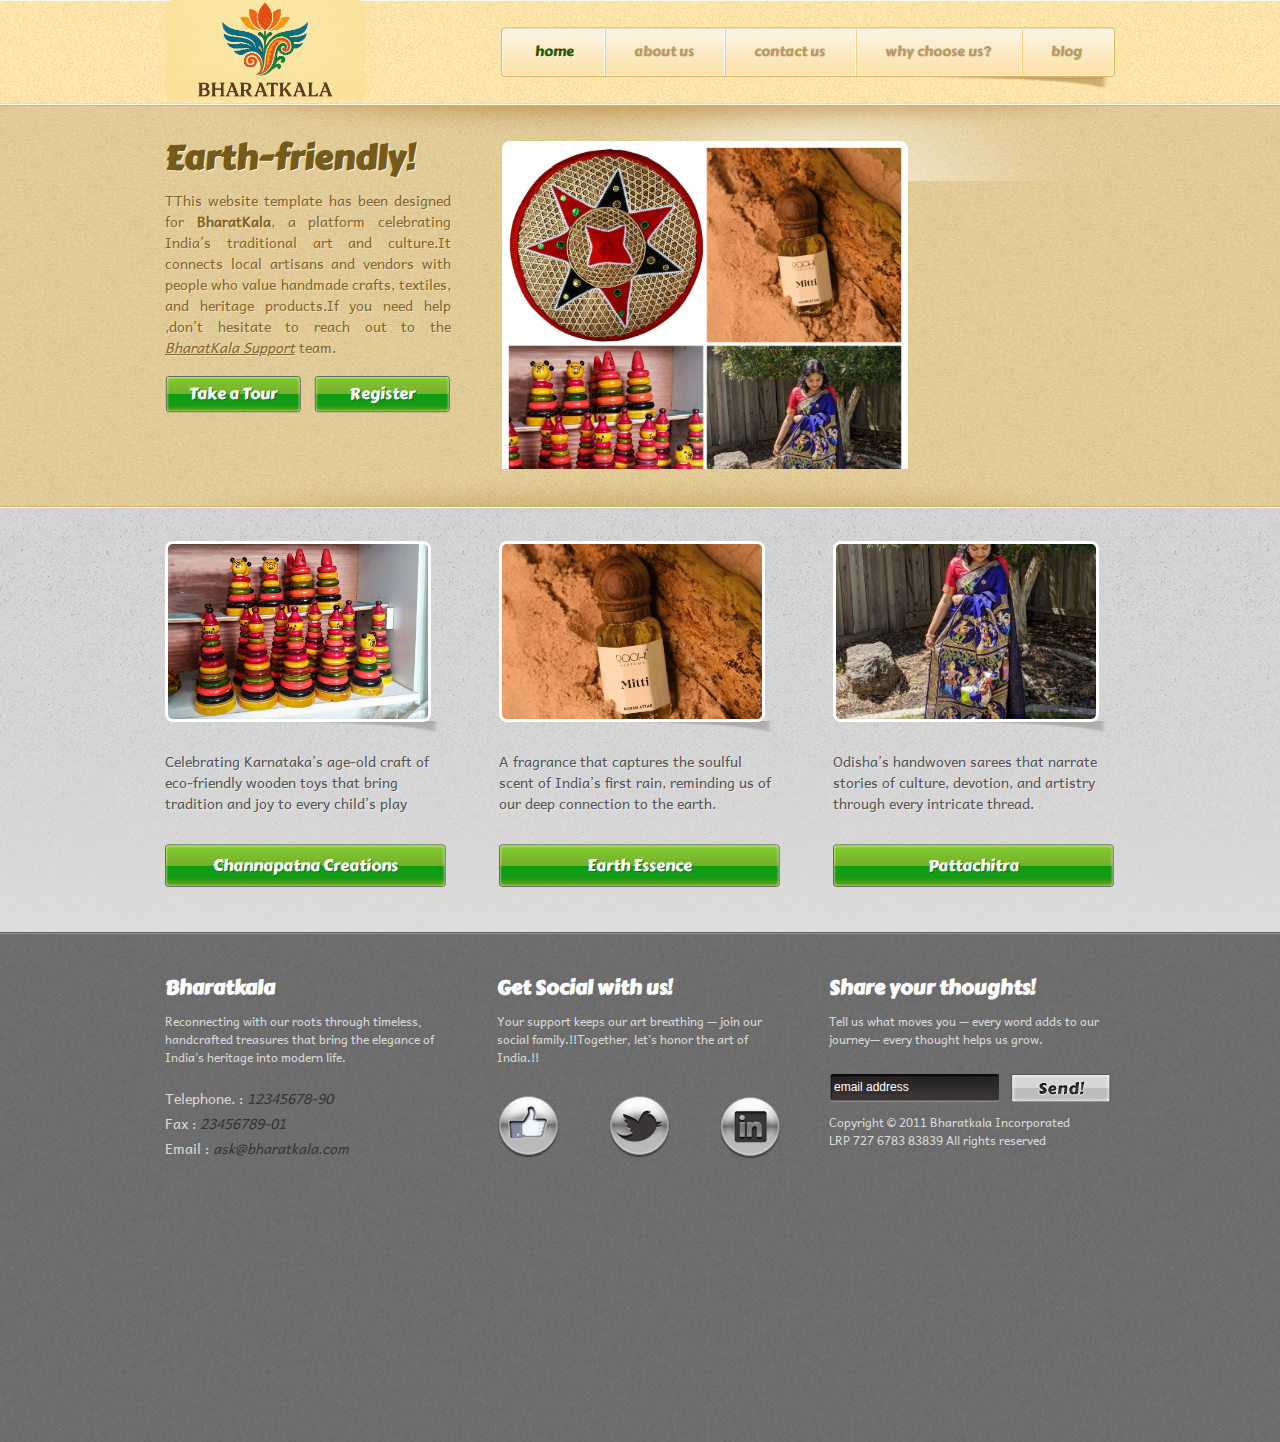
<file: bharatkala/BhartaKala/BharatKala/index.html>
<!DOCTYPE html>
<head>
	<meta charset="UTF-8" />
	<title>BharatKala</title>
	<link rel="stylesheet" type="text/css" href="css/style.css" />
	<!--[if IE 9]>
		<link rel="stylesheet" type="text/css" href="css/ie9.css" />
	<![endif]-->
	<!--[if IE 8]>
		<link rel="stylesheet" type="text/css" href="css/ie8.css" />
	<![endif]-->
	<!--[if IE 7]>
		<link rel="stylesheet" type="text/css" href="css/ie7.css" />
	<![endif]-->
</head>
<body>
	<div id="header">
		<div>
		 <div id="logo">
      <a href="index.html">
        <img src="images/logo.jpg" alt="BharatKala Logo" style="width:200px; height:100px; object-fit:cover; border-radius:8px;"/>
      </a>
    </div>

			<div id="navigation">
				<div>
					<ul>
						<li class="current"><a href="index.html">Home</a></li>
						<li><a href="about.html">About us</a></li>
						<li><a href="contact.html">Contact Us</a></li>
						<li><a href="whychoose.html">Why Choose Us?</a></li>
						<li><a href="blog.html">Blog</a></li>
					</ul>
				</div>
			</div>
		</div>
	</div>
	<div id="content">
		<div id="section">
			<div>
				<h1>Earth-friendly!</h1>
				<p>TThis website template has been designed for <b>BharatKala</b>, a platform celebrating India’s traditional art and culture.It connects local artisans and vendors with people who value handmade crafts, textiles, and heritage products.If you need help ,don’t hesitate to reach out to the <a href="contact.html">BharatKala Support</a> team.</p>
				<span>
					<a class="first" href="index.html">Take a Tour</a>
					<a href="register.html">Register</a>
				</span>
			</div>
			<div id="figure">
				<a href="index.html"><img src="images/phot.png" alt="Image" style="width:400px; height:400px; object-fit:cover; border-radius:8px;"/></a>
				<span></span>
			</div>
			<span class="background"></span>
		</div>
		<div id="featured">
			<ul>
				<li class="first">
					<a href="Channapatna.html"><img src="images/k.jpeg" alt="Image" style="width:260px; height:175px; object-fit:cover; border-radius:8px;" /></a>
					<span></span>
					<p>Celebrating Karnataka’s age-old craft of eco-friendly wooden toys that bring tradition and joy to every child’s play</p>
					<a class="link" href="Channapatna.html">Channapatna Creations</a>
				</li>
				<li>
					<a href="Earth.html"><img src="images/mu.webp" alt="Image" style="width:260px; height:175px; object-fit:cover; border-radius:8px;"  /></a>
					<span></span>
					<p>A fragrance that captures the soulful scent of India’s first rain, reminding us of our deep connection to the earth.</p>
					<a class="link" href="Earth.html">Earth Essence</a>
				</li>
				<li>
					<a href="Pattachitra.html"><img src="images/sa.webp" alt="Image" style="width:260px; height:175px; object-fit:cover; border-radius:8px;"  /></a>
					<span></span>
					<p>Odisha’s handwoven sarees that narrate stories of culture, devotion, and artistry through every intricate thread.</p>
					<a class="link" href="Pattachitra.html">Pattachitra</a>
				</li>
			</ul>
		</div>
	</div>
	<div id="footer">
		<div>
			<div class="first">
				<h3>Bharatkala</h3>
				<p>Reconnecting with our roots through timeless, handcrafted treasures that bring the elegance of India’s heritage into modern life.</p>
				<div>
					<p>Telephone. : <span>12345678-90</span></p>
					<p>Fax : <span>23456789-01</span></p>
					<p>Email : <span>ask@bharatkala.com</span></p>
				</div>
			</div>
			<div>
				<h3>Get Social with us!</h3>
				<p>Your support keeps our art breathing — join our social family.!!Together, let’s honor the art of India.!!</p>
				<div>
					<a href="#" class="facebook" target="_blank"></a>
					<a href="#" class="twitter" target="_blank"></a>
					<a href="#" class="linked-in"></a>
				</div>
			</div>
			<div>
				<h3>Share your thoughts!</h3>
				<p>Tell us what moves you — every word adds to our journey— every thought helps us grow.</p>
				<form action="#">
					<label for="subscribe"><input type="text" id="subscribe" maxlength="30" value="email address" /></label>
					<input class="submit" type="submit" value="" />
				</form>
				<p>Copyright &copy; 2011  Bharatkala Incorporated <br />LRP 727 6783 83839 All rights reserved</p>
			</div>
		</div>
	</div>
</body>
</html>
</file>
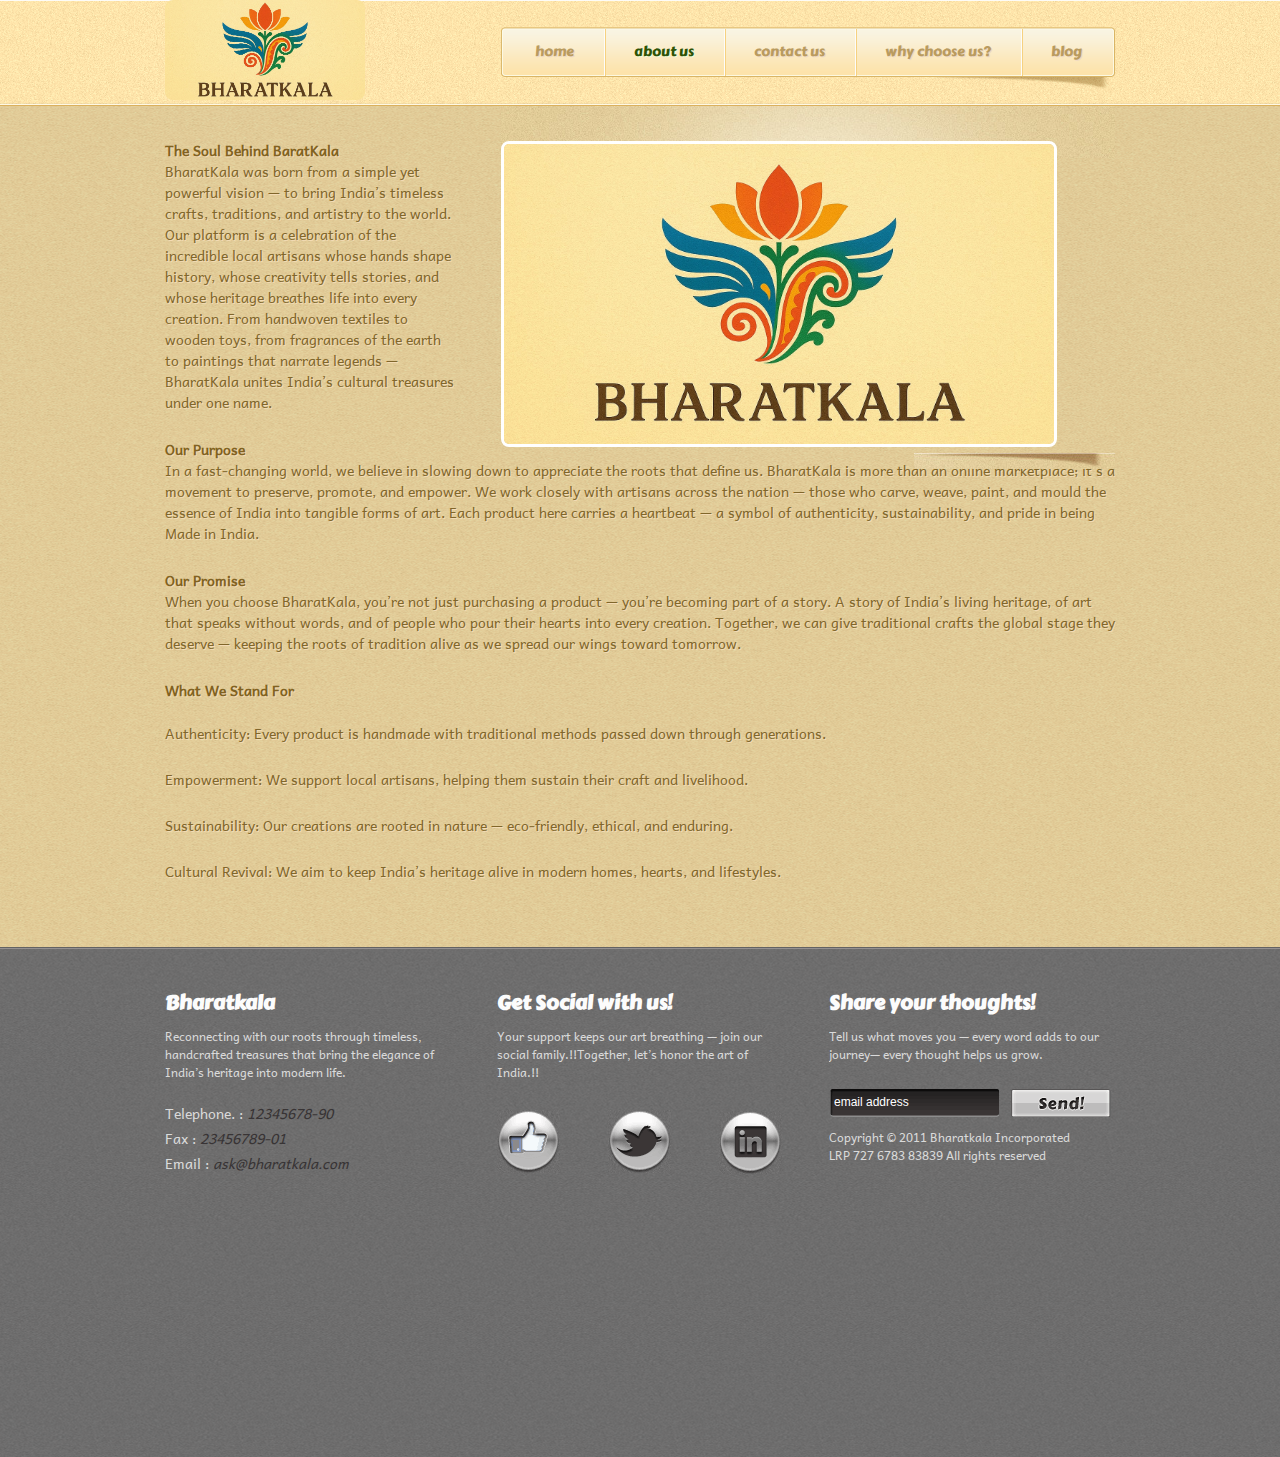
<file: bharatkala/BhartaKala/BharatKala/about.html>
<!DOCTYPE html>
<html>
<head>
	<meta charset="UTF-8" />
	<title>About Us</title>
	<link rel="stylesheet" type="text/css" href="css/style.css" />
	<!--[if IE 9]>
		<link rel="stylesheet" type="text/css" href="css/ie9.css" />
	<![endif]-->
	<!--[if IE 8]>
		<link rel="stylesheet" type="text/css" href="css/ie8.css" />
	<![endif]-->
	<!--[if IE 7]>
		<link rel="stylesheet" type="text/css" href="css/ie7.css" />
	<![endif]-->
</head>
<body>
	<div id="header">
		<div>
 <div id="logo">
      <a href="index.html">
         <img src="images/logo.jpg" alt="BharatKala Logo" style="width:200px; height:100px; object-fit:cover; border-radius:8px;"/>

      </a>
    </div>

						<div id="navigation">
				<div>
					<ul>
						<li><a href="index.html">Home</a></li>
						<li class="current"><a href="about.html">About us</a></li>
						<li><a href="contact.html">Contact Us</a></li>
						<li><a href="whychoose.html">Why Choose Us?</a></li>
						<li><a href="blog.html">Blog</a></li>
					</ul>
				</div>
			</div>
		</div>
	</div>
	<div id="content">
		<div>
			<div>
				<a href="index.html"><img src="images/logo.jpg" alt="Image" style="width:550px; height:300px; object-fit:cover; border-radius:8px;"/></a>
				<span></span>
			</div>
			<b class="first"><strong>The Soul Behind BaratKala</strong></b>
			<p>BharatKala was born from a simple yet powerful vision — to bring India’s timeless crafts, traditions, and artistry to the world. Our platform is a celebration of the incredible local artisans whose hands shape history, whose creativity tells stories, and whose heritage breathes life into every creation. From handwoven textiles to wooden toys, from fragrances of the earth to paintings that narrate legends — BharatKala unites India’s cultural treasures under one name.</p>
			<b>Our Purpose</b>
			<p>In a fast-changing world, we believe in slowing down to appreciate the roots that define us. BharatKala is more than an online marketplace; it’s a movement to preserve, promote, and empower. We work closely with artisans across the nation — those who carve, weave, paint, and mould the essence of India into tangible forms of art. Each product here carries a heartbeat — a symbol of authenticity, sustainability, and pride in being Made in India.</p>
			<b>Our Promise</b>
			<p>When you choose BharatKala, you’re not just purchasing a product — you’re becoming part of a story. A story of India’s living heritage, of art that speaks without words, and of people who pour their hearts into every creation. Together, we can give traditional crafts the global stage they deserve — keeping the roots of tradition alive as we spread our wings toward tomorrow.</p>
			<b>What We Stand For <br/><br /></b>
			<p>Authenticity: Every product is handmade with traditional methods passed down through generations.</p>

<p>Empowerment: We support local artisans, helping them sustain their craft and livelihood.</p>

<p>Sustainability: Our creations are rooted in nature — eco-friendly, ethical, and enduring.</p>

<p>Cultural Revival: We aim to keep India’s heritage alive in modern homes, hearts, and lifestyles.</p>
		</div>
	</div>
	<div id="footer">
		<div>
			<div class="first">
				<h3>Bharatkala</h3>
				<p>Reconnecting with our roots through timeless, handcrafted treasures that bring the elegance of India’s heritage into modern life.</p>
				<div>
					<p>Telephone. : <span>12345678-90</span></p>
					<p>Fax : <span>23456789-01</span></p>
					<p>Email : <span>ask@bharatkala.com</span></p>
				</div>
			</div>
			<div>
				<h3>Get Social with us!</h3>
				<p>Your support keeps our art breathing — join our social family.!!Together, let’s honor the art of India.!!</p>
				<div>
					<a href="#" class="facebook" target="_blank"></a>
					<a href="#" class="twitter" target="_blank"></a>
					<a href="#" class="linked-in"></a>

				</div>
			</div>
			<div>
				<h3>Share your thoughts!</h3>
				<p>Tell us what moves you — every word adds to our journey— every thought helps us grow.</p>
				<form action="#">
					<label for="subscribe"><input type="text" id="subscribe" maxlength="30" value="email address" /></label>
					<input class="submit" type="submit" value="" />
				</form>
				<p>Copyright &copy; 2011  Bharatkala Incorporated <br />LRP 727 6783 83839 All rights reserved</p>
			</div>
		</div>
	</div>
</body>
</html>
</file>
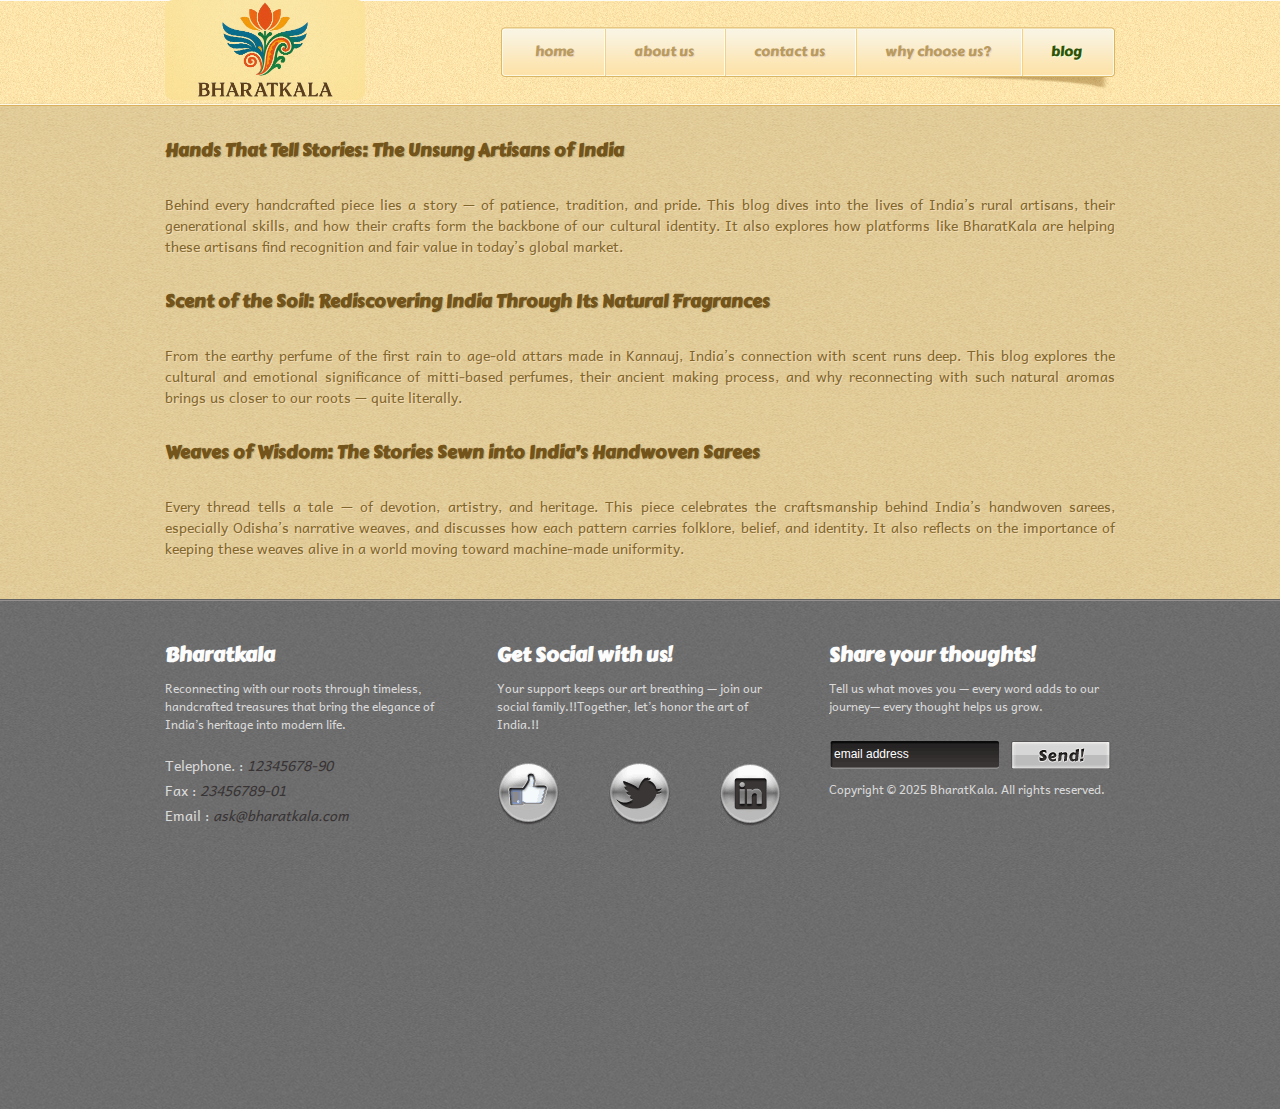
<file: bharatkala/BhartaKala/BharatKala/blog.html>
<!DOCTYPE html>
<html>
<head>
	<title>BharatKala Blog – Stories of Indian Art, Craft & Culture</title>
<meta name="description" content="Explore BharatKala’s blog — a celebration of India’s timeless art, crafts, fragrances, and handwoven traditions.">

	<link rel="stylesheet" type="text/css" href="css/style.css" />
	<!--[if IE 9]>
		<link rel="stylesheet" type="text/css" href="css/ie9.css" />
	<![endif]-->
	<!--[if IE 8]>
		<link rel="stylesheet" type="text/css" href="css/ie8.css" />
	<![endif]-->
	<!--[if IE 7]>
		<link rel="stylesheet" type="text/css" href="css/ie7.css" />
	<![endif]-->
</head>
<body>
	<div id="header">
  <div>
    <div id="logo">
      <a href="index.html">
         <img src="images/logo.jpg" alt="BharatKala Logo" style="width:200px; height:100px; object-fit:cover; border-radius:8px;"/>

      </a>
    </div>
    <div id="navigation">
      <div>
        <ul>
          <li><a href="index.html">Home</a></li>
          <li><a href="about.html">About Us</a></li>
          <li><a href="contact.html">Contact Us</a></li>
          <li><a href="whychoose.html">Why Choose Us?</a></li>
          <li class="current"><a href="blog.html">Blog</a></li>
        </ul>
      </div>
    </div>
  </div>
</div>

	<div id="content">
		<div id="blog">
			<h1><a href="index.html">Hands That Tell Stories: The Unsung Artisans of India</a></h1>
			<p>Behind every handcrafted piece lies a story — of patience, tradition, and pride. This blog dives into the lives of India’s rural artisans, their generational skills, and how their crafts form the backbone of our cultural identity. It also explores how platforms like BharatKala are helping these artisans find recognition and fair value in today’s global market.</p>
			<h1><a href="index.html">Scent of the Soil: Rediscovering India Through Its Natural Fragrances</a></h1>
			<p>From the earthy perfume of the first rain to age-old attars made in Kannauj, India’s connection with scent runs deep. This blog explores the cultural and emotional significance of mitti-based perfumes, their ancient making process, and why reconnecting with such natural aromas brings us closer to our roots — quite literally.</p>
			<h1><a href="index.html">Weaves of Wisdom: The Stories Sewn into India’s Handwoven Sarees</a></h1>
			<p>Every thread tells a tale — of devotion, artistry, and heritage. This piece celebrates the craftsmanship behind India’s handwoven sarees, especially Odisha’s narrative weaves, and discusses how each pattern carries folklore, belief, and identity. It also reflects on the importance of keeping these weaves alive in a world moving toward machine-made uniformity.</p>
		</div>
	</div>
	<div id="footer">
		<div>
			<div class="first">
				<h3>Bharatkala</h3>
				<p>Reconnecting with our roots through timeless, handcrafted treasures that bring the elegance of India’s heritage into modern life.</p>
				<div>
					<p>Telephone. : <span>12345678-90</span></p>
					<p>Fax : <span>23456789-01</span></p>
					<p>Email : <span>ask@bharatkala.com</span></p>
				</div>
			</div>
			<div>
				<h3>Get Social with us!</h3>
				<p>Your support keeps our art breathing — join our social family.!!Together, let’s honor the art of India.!!</p>
				<div>
					<a href="#" class="facebook" target="_blank"></a>
					<a href="#" class="twitter" target="_blank"></a>
					<a href="#" class="linked-in"></a>

				</div>
			</div>
			<div>
				<h3>Share your thoughts!</h3>
				<p>Tell us what moves you — every word adds to our journey— every thought helps us grow.</p>
				<form action="#">
					<label for="subscribe"><input type="text" id="subscribe" maxlength="30" value="email address" /></label>
					<input class="submit" type="submit" value="" />
				</form>
				<p>Copyright &copy; 2025 BharatKala. All rights reserved.</p>

		</div>
	</div>
</body>
</html>
</file>
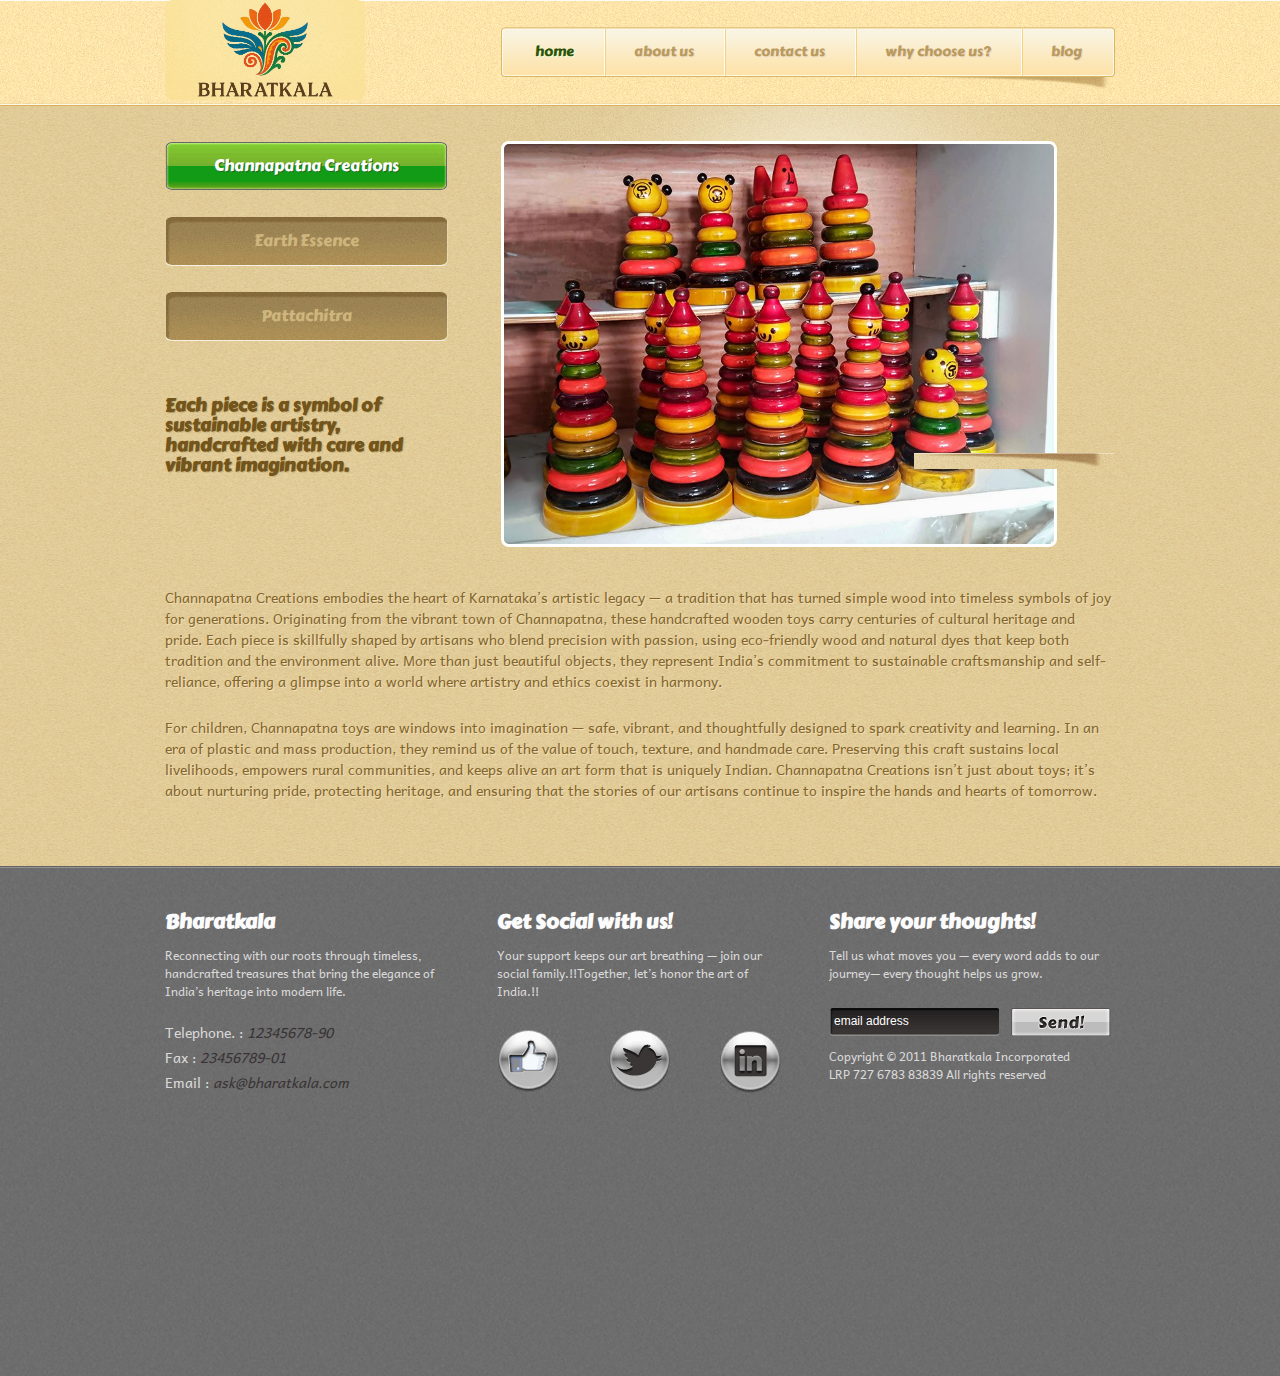
<file: bharatkala/BhartaKala/BharatKala/Channapatna.html>
<!DOCTYPE html>
<html>
<head>
	<meta charset="UTF-8" />
	<title>Channapatana Creations</title>
	<link rel="stylesheet" type="text/css" href="css/style.css" />
	<!--[if IE 9]>
		<link rel="stylesheet" type="text/css" href="css/ie9.css" />
	<![endif]-->
	<!--[if IE 8]>
		<link rel="stylesheet" type="text/css" href="css/ie8.css" />
	<![endif]-->
	<!--[if IE 7]>
		<link rel="stylesheet" type="text/css" href="css/ie7.css" />
	<![endif]-->
</head>
<body>
	<div id="header">
		<div>
 <div id="logo">
      <a href="index.html">
         <img src="images/logo.jpg" alt="BharatKala Logo" style="width:200px; height:100px; object-fit:cover; border-radius:8px;"/>

      </a>
    </div>

						<div id="navigation">
				<div>
					<ul>
						<li class="current"><a href="index.html">Home</a></li>
						<li><a href="about.html">About us</a></li>
						<li><a href="contact.html">Contact Us</a></li>
						<li><a href="whychoose.html">Why Choose Us?</a></li>
						<li><a href="blog.html">Blog</a></li>
					</ul>
				</div>
			</div>
		</div>
	</div>
	<div id="content">
		<div class="section">
			<div>
				<a class="selected" href="Channapatna.html">Channapatna Creations</a>
				<a href="Earth.html">Earth Essence</a>
				<a href="Pattachitra.html">Pattachitra</a>
				<h4>Each piece is a symbol of sustainable artistry, handcrafted with care and vibrant imagination.</h4>
			</div>
			<div class="figure">
				<a href="index.html"><img src="images/k.jpeg" alt="Image"style="width:550px; height:400px; object-fit:cover; border-radius:8px;" /></a>
				<span></span>
			</div>
		</div>
		<div>
			<p>Channapatna Creations embodies the heart of Karnataka’s artistic legacy — a tradition that has turned simple wood into timeless symbols of joy for generations. Originating from the vibrant town of Channapatna, these handcrafted wooden toys carry centuries of cultural heritage and pride. Each piece is skillfully shaped by artisans who blend precision with passion, using eco-friendly wood and natural dyes that keep both tradition and the environment alive. More than just beautiful objects, they represent India’s commitment to sustainable craftsmanship and self-reliance, offering a glimpse into a world where artistry and ethics coexist in harmony.</p>
			<p>For children, Channapatna toys are windows into imagination — safe, vibrant, and thoughtfully designed to spark creativity and learning. In an era of plastic and mass production, they remind us of the value of touch, texture, and handmade care. Preserving this craft sustains local livelihoods, empowers rural communities, and keeps alive an art form that is uniquely Indian. Channapatna Creations isn’t just about toys; it’s about nurturing pride, protecting heritage, and ensuring that the stories of our artisans continue to inspire the hands and hearts of tomorrow.</p>
		</div>
	</div>
	<div id="footer">
		<div>
			<div class="first">
				<h3>Bharatkala</h3>
				<p>Reconnecting with our roots through timeless, handcrafted treasures that bring the elegance of India’s heritage into modern life.</p>
				<div>
					<p>Telephone. : <span>12345678-90</span></p>
					<p>Fax : <span>23456789-01</span></p>
					<p>Email : <span>ask@bharatkala.com</span></p>
				</div>
			</div>
			<div>
				<h3>Get Social with us!</h3>
				<p>Your support keeps our art breathing — join our social family.!!Together, let’s honor the art of India.!!</p>
				<div>
					<a href="#" class="facebook" target="_blank"></a>
					<a href="#" class="twitter" target="_blank"></a>
					<a href="#" class="linked-in"></a>

				</div>
			</div>
			<div>
				<h3>Share your thoughts!</h3>
				<p>Tell us what moves you — every word adds to our journey— every thought helps us grow.</p>
				<form action="#">
					<label for="subscribe"><input type="text" id="subscribe" maxlength="30" value="email address" /></label>
					<input class="submit" type="submit" value="" />
				</form>
				<p>Copyright &copy; 2011  Bharatkala Incorporated <br />LRP 727 6783 83839 All rights reserved</p>
			</div>
		</div>
	</div>
</body>
</html>
</file>
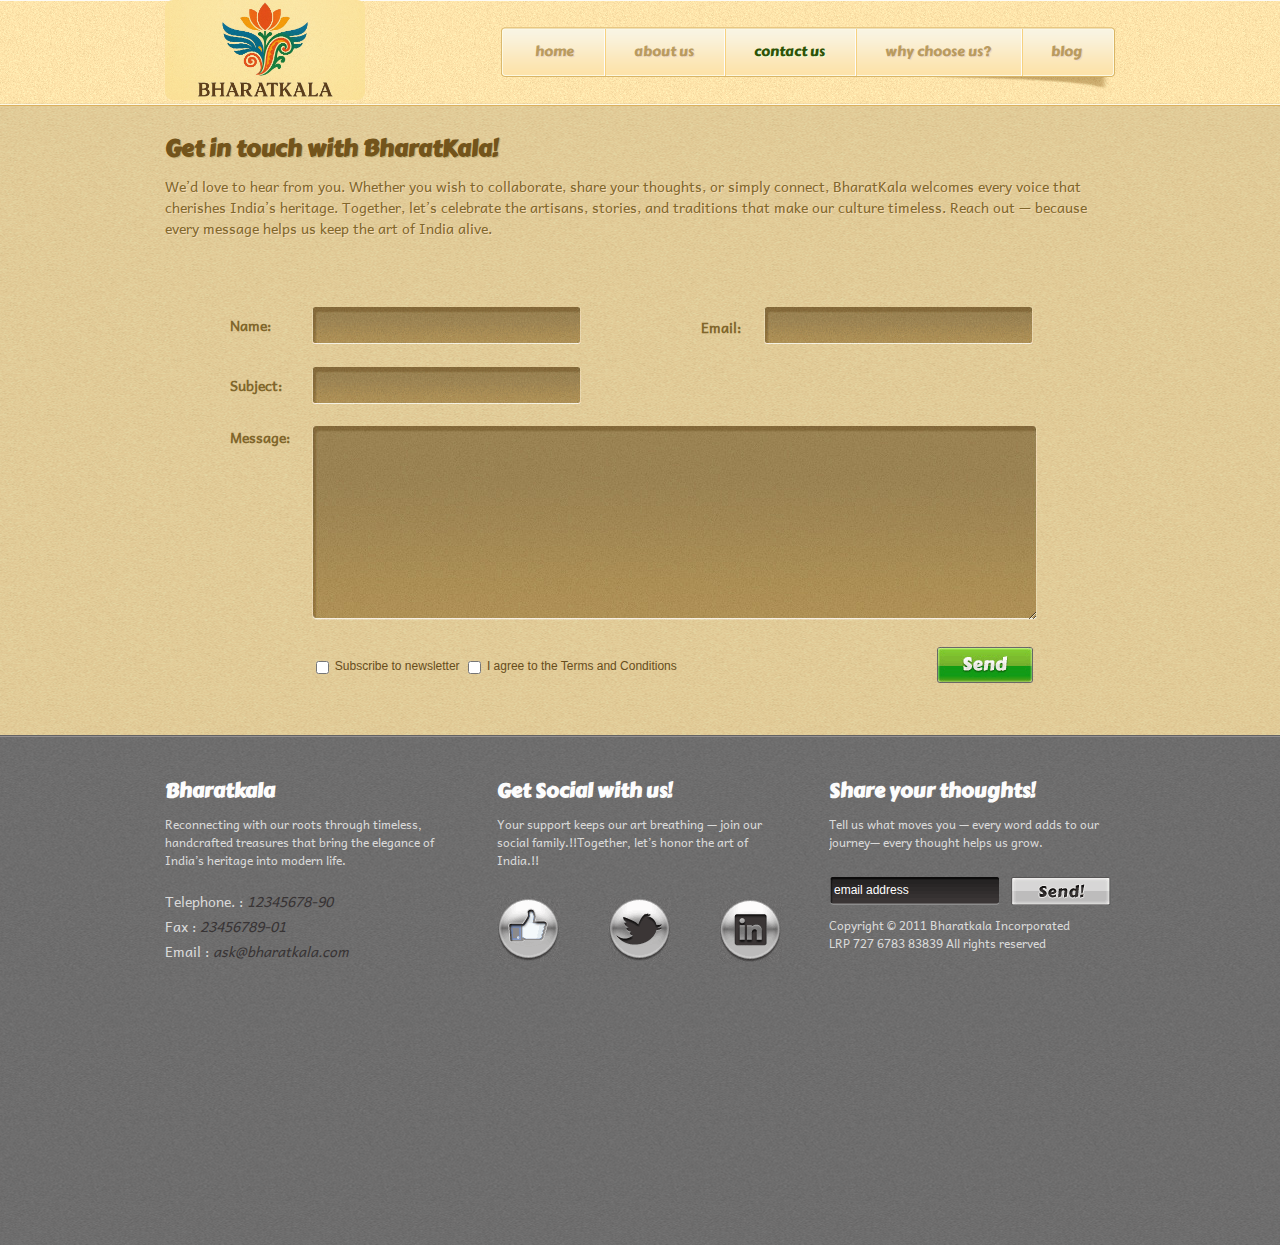
<file: bharatkala/BhartaKala/BharatKala/contact.html>
<!DOCTYPE html>
<html>
<head>
	<meta charset="UTF-8" />
	<title>Contact Us</title>
	<link rel="stylesheet" type="text/css" href="css/style.css" />
	<!--[if IE 9]>
		<link rel="stylesheet" type="text/css" href="css/ie9.css" />
	<![endif]-->
	<!--[if IE 8]>
		<link rel="stylesheet" type="text/css" href="css/ie8.css" />
	<![endif]-->
	<!--[if IE 7]>
		<link rel="stylesheet" type="text/css" href="css/ie7.css" />
	<![endif]-->
</head>
<body>
	<div id="header">
		<div>
 <div id="logo">
      <a href="index.html">
        <img src="images/logo.jpg" alt="BharatKala Logo" style="width:200px; height:100px; object-fit:cover; border-radius:8px;"/>

      </a>
    </div>

						<div id="navigation">
				<div>
					<ul>
						<li><a href="index.html">Home</a></li>
						<li><a href="about.html">About us</a></li>
						<li class="current"><a href="contact.html">Contact Us</a></li>
						<li><a href="whychoose.html">Why Choose Us?</a></li>
						<li><a href="blog.html">Blog</a></li>
					</ul>
				</div>
			</div>
		</div>
	</div>
	<div id="content">
		<div>
			<h3>Get in touch with BharatKala!</h3>
			<p>We’d love to hear from you. Whether you wish to collaborate, share your thoughts, or simply connect, BharatKala welcomes every voice that cherishes India’s heritage. Together, let’s celebrate the artisans, stories, and traditions that make our culture timeless. Reach out — because every message helps us keep the art of India alive.</p>
			<form action="#">
				<table>
					<tr>
						<td><label for="name"><strong>Name:<strong></label></td>
						<td><input type="text" maxlength="30" id="name" /> </td>
						<td><label class="email" for="email">Email:</label></td> 
						<td><input type="text" maxlength="30" id="email" /></td>
					</tr>
					<tr>
						<td><label for="subject"><strong>Subject:</strong></label></td>
						<td><input type="text" maxlength="30" id="subject" /></td>
					</tr>
					<tr>
						<td class="message"><label for="message"><strong>Message:</strong></label></td>
						<td colspan="3"><textarea name="message" id="message" cols="30" rows="10"></textarea></td>
					</tr>
					<tr>
						<td></td>
						<td colspan="2"><label class="newsletter" for="newsletter"><input type="checkbox" id="newsletter" /><span> Subscribe to newsletter</span></label> <label for="terms"><input type="checkbox" id="terms" /><span> I agree to the Terms and Conditions</span></label></td>
						<td colspan="1"><input type="submit" value="" id="send" /></td>
					</tr>
				</table>
			</form>
		</div>
	</div>
	<div id="footer">
		<div>
			<div class="first">
				<h3>Bharatkala</h3>
				<p>Reconnecting with our roots through timeless, handcrafted treasures that bring the elegance of India’s heritage into modern life.</p>
				<div>
					<p>Telephone. : <span>12345678-90</span></p>
					<p>Fax : <span>23456789-01</span></p>
					<p>Email : <span>ask@bharatkala.com</span></p>
				</div>
			</div>
			<div>
				<h3>Get Social with us!</h3>
				<p>Your support keeps our art breathing — join our social family.!!Together, let’s honor the art of India.!!</p>
				<div>
					<a href="#" class="facebook" target="_blank"></a>
					<a href="#" class="twitter" target="_blank"></a>
					<a href="#" class="linked-in"></a>

				</div>
			</div>
			<div>
				<h3>Share your thoughts!</h3>
				<p>Tell us what moves you — every word adds to our journey— every thought helps us grow.</p>
				<form action="#">
					<label for="subscribe"><input type="text" id="subscribe" maxlength="30" value="email address" /></label>
					<input class="submit" type="submit" value="" />
				</form>
				<p>Copyright &copy; 2011  Bharatkala Incorporated <br />LRP 727 6783 83839 All rights reserved</p>
			</div>
		</div>
	</div>
</body>
</html>
</file>
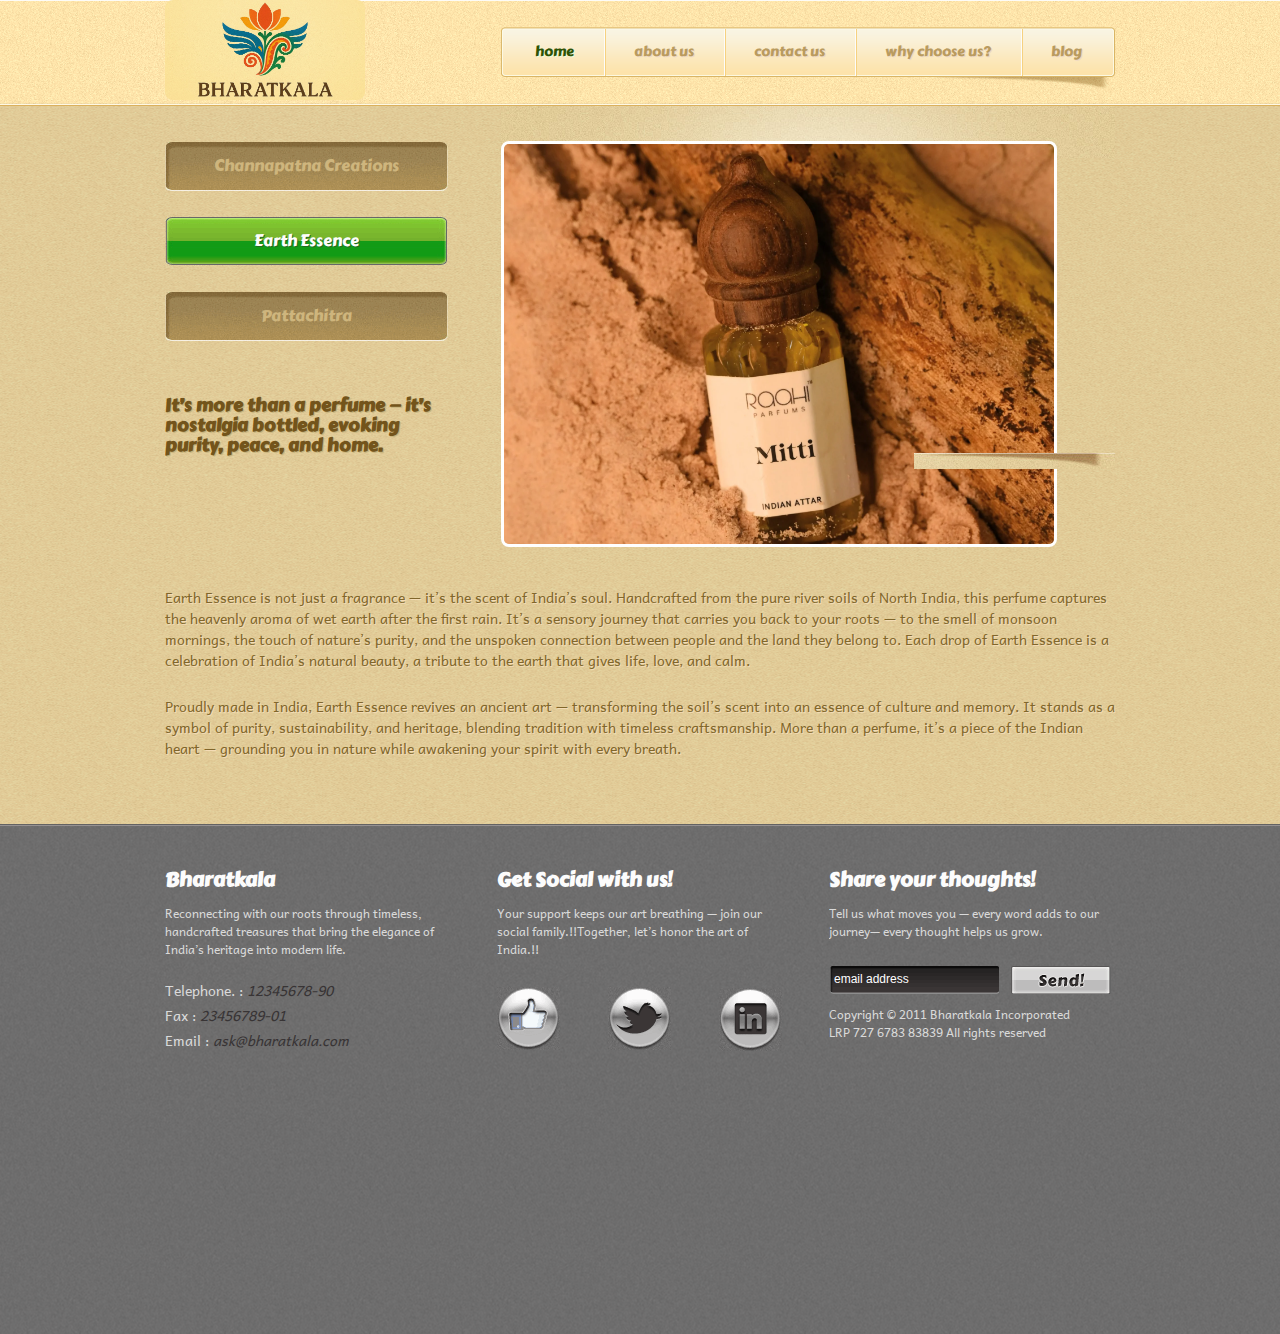
<file: bharatkala/BhartaKala/BharatKala/Earth.html>
<!DOCTYPE html>
<html>
<head>
	<meta charset="UTF-8" />
	<title>EarthEssence</title>
	<link rel="stylesheet" type="text/css" href="css/style.css" />
	<!--[if IE 9]>
		<link rel="stylesheet" type="text/css" href="css/ie9.css" />
	<![endif]-->
	<!--[if IE 8]>
		<link rel="stylesheet" type="text/css" href="css/ie8.css" />
	<![endif]-->
	<!--[if IE 7]>
		<link rel="stylesheet" type="text/css" href="css/ie7.css" />
	<![endif]-->
</head>
<body>
	<div id="header">
		<div>
 <div id="logo">
      <a href="index.html">
    <img src="images/logo.jpg" alt="BharatKala Logo" style="width:200px; height:100px; object-fit:cover; border-radius:8px;"/>

      </a>
    </div>

			
			<div id="navigation">
				<div>
					<ul>
						<li class="current"><a href="index.html">Home</a></li>
						<li><a href="about.html">About us</a></li>
						<li><a href="contact.html">Contact Us</a></li>
						<li><a href="whychoose.html">Why Choose Us?</a></li>
						<li><a href="blog.html">Blog</a></li>
					</ul>
				</div>
			</div>
		</div>
	</div>
	<div id="content">
		<div class="section">
			<div>
				<a href="Channapatna.html">Channapatna Creations</a>
				<a class="selected" href="Earth.html">Earth Essence</a>
				<a href="Pattachitra.html">Pattachitra</a>
				<h4>It’s more than a perfume — it’s nostalgia bottled, evoking purity, peace, and home.</h4>
			</div>
			<div class="figure">
				<a href="index.html"><img src="images/mu.webp" alt="Image"style="width:550px; height:400px; object-fit:cover; border-radius:8px;" /></a>
				<span></span>
			</div>
		</div>
		<div>
			<p>Earth Essence is not just a fragrance — it’s the scent of India’s soul. Handcrafted from the pure river soils of North India, this perfume captures the heavenly aroma of wet earth after the first rain. It’s a sensory journey that carries you back to your roots — to the smell of monsoon mornings, the touch of nature’s purity, and the unspoken connection between people and the land they belong to. Each drop of Earth Essence is a celebration of India’s natural beauty, a tribute to the earth that gives life, love, and calm.</p>
			<p>Proudly made in India, Earth Essence revives an ancient art — transforming the soil’s scent into an essence of culture and memory. It stands as a symbol of purity, sustainability, and heritage, blending tradition with timeless craftsmanship. More than a perfume, it’s a piece of the Indian heart — grounding you in nature while awakening your spirit with every breath.</p>
		</div>
	</div>
	<div id="footer">
		<div>
			<div class="first">
				<h3>Bharatkala</h3>
				<p>Reconnecting with our roots through timeless, handcrafted treasures that bring the elegance of India’s heritage into modern life.</p>
				<div>
					<p>Telephone. : <span>12345678-90</span></p>
					<p>Fax : <span>23456789-01</span></p>
					<p>Email : <span>ask@bharatkala.com</span></p>
				</div>
			</div>
			<div>
				<h3>Get Social with us!</h3>
				<p>Your support keeps our art breathing — join our social family.!!Together, let’s honor the art of India.!!</p>
				<div>
					<a href="#" class="facebook" target="_blank"></a>
					<a href="#" class="twitter" target="_blank"></a>
					<a href="#" class="linked-in"></a>

				</div>
			</div>
			<div>
				<h3>Share your thoughts!</h3>
				<p>Tell us what moves you — every word adds to our journey— every thought helps us grow.</p>
				<form action="#">
					<label for="subscribe"><input type="text" id="subscribe" maxlength="30" value="email address" /></label>
					<input class="submit" type="submit" value="" />
				</form>
				<p>Copyright &copy; 2011  Bharatkala Incorporated <br />LRP 727 6783 83839 All rights reserved</p>
			</div>
		</div>
	</div>
</body>
</html>
</file>
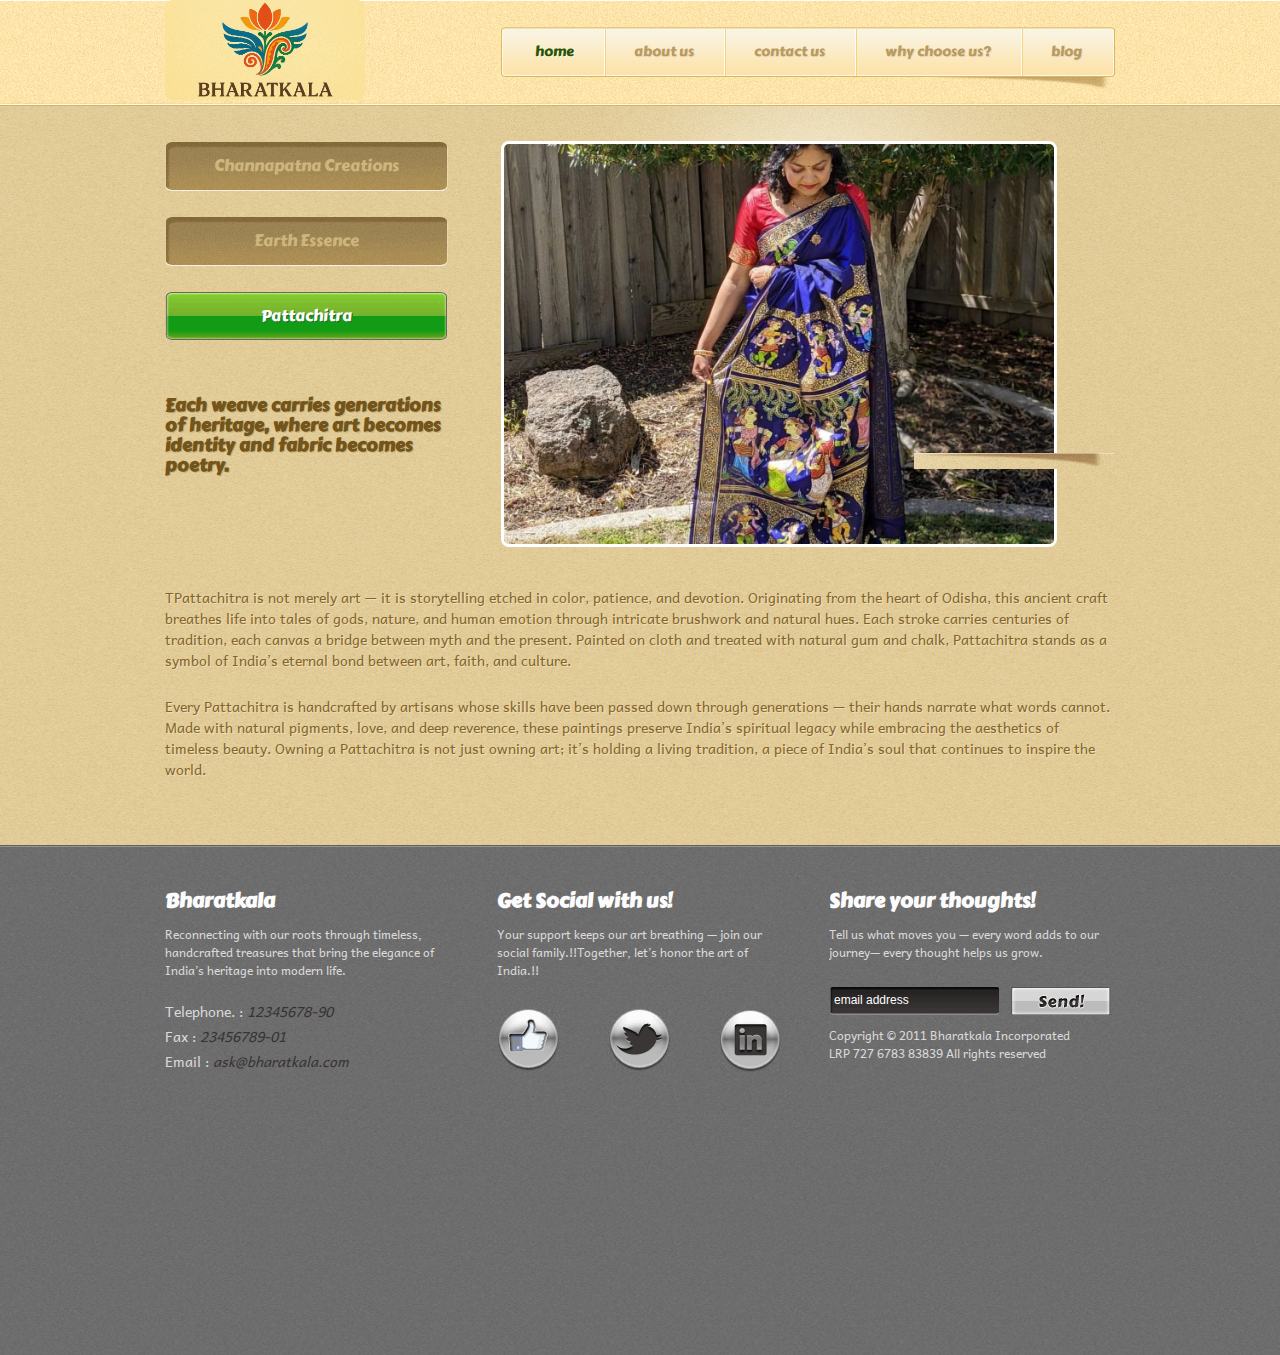
<file: bharatkala/BhartaKala/BharatKala/Pattachitra.html>
<!DOCTYPE html>
<html>
<head>
	<meta charset="UTF-8" />
	<title>Pattachitra</title>
	<link rel="stylesheet" type="text/css" href="css/style.css" />
	<!--[if IE 9]>
		<link rel="stylesheet" type="text/css" href="css/ie9.css" />
	<![endif]-->
	<!--[if IE 8]>
		<link rel="stylesheet" type="text/css" href="css/ie8.css" />
	<![endif]-->
	<!--[if IE 7]>
		<link rel="stylesheet" type="text/css" href="css/ie7.css" />
	<![endif]-->
</head>
<body>
	<div id="header">
		<div>
 <div id="logo">
      <a href="index.html">
        <img src="images/logo.jpg" alt="BharatKala Logo" style="width:200px; height:100px; object-fit:cover; border-radius:8px;"/>

      </a>
    </div>

			<div id="navigation">
				<div>
					<ul>
						<li class="current"><a href="index.html">Home</a></li>
						<li><a href="about.html">About us</a></li>
						<li><a href="contact.html">Contact Us</a></li>
						<li><a href="whychoose.html">Why Choose Us?</a></li>
						<li><a href="blog.html">Blog</a></li>
					</ul>
				</div>
			</div>
		</div>
	</div>
	<div id="content">
		<div class="section">
			<div>
				<a href="Channapatna.html">Channapatna Creations</a>
				<a href="Earth.html">Earth Essence</a>
				<a class="selected" href="Pattachitra.html">Pattachitra</a>
				<h4>Each weave carries generations of heritage, where art becomes identity and fabric becomes poetry.</h4>
			</div>
			<div class="figure">
				<a href="index.html"><img src="images/sa.webp" alt="Image"style="width:550px; height:400px; object-fit:cover; border-radius:8px;" /></a>
				<span></span>
			</div>
		</div>
		<div>
			<p>TPattachitra is not merely art — it is storytelling etched in color, patience, and devotion. Originating from the heart of Odisha, this ancient craft breathes life into tales of gods, nature, and human emotion through intricate brushwork and natural hues. Each stroke carries centuries of tradition, each canvas a bridge between myth and the present. Painted on cloth and treated with natural gum and chalk, Pattachitra stands as a symbol of India’s eternal bond between art, faith, and culture.</p>
			<p>Every Pattachitra is handcrafted by artisans whose skills have been passed down through generations — their hands narrate what words cannot. Made with natural pigments, love, and deep reverence, these paintings preserve India’s spiritual legacy while embracing the aesthetics of timeless beauty. Owning a Pattachitra is not just owning art; it’s holding a living tradition, a piece of India’s soul that continues to inspire the world.</p>
		</div>
	</div>
	<div id="footer">
		<div>
			<div class="first">
				<h3>Bharatkala</h3>
				<p>Reconnecting with our roots through timeless, handcrafted treasures that bring the elegance of India’s heritage into modern life.</p>
				<div>
					<p>Telephone. : <span>12345678-90</span></p>
					<p>Fax : <span>23456789-01</span></p>
					<p>Email : <span>ask@bharatkala.com</span></p>
				</div>
			</div>
			<div>
				<h3>Get Social with us!</h3>
				<p>Your support keeps our art breathing — join our social family.!!Together, let’s honor the art of India.!!</p>
				<div>
					<a href="#" class="facebook" target="_blank"></a>
					<a href="#" class="twitter" target="_blank"></a>
					<a href="#" class="linked-in"></a>

				</div>
			</div>
			<div>
				<h3>Share your thoughts!</h3>
				<p>Tell us what moves you — every word adds to our journey— every thought helps us grow.</p>
				<form action="#">
					<label for="subscribe"><input type="text" id="subscribe" maxlength="30" value="email address" /></label>
					<input class="submit" type="submit" value="" />
				</form>
				<p>Copyright &copy; 2011  Bharatkala Incorporated <br />LRP 727 6783 83839 All rights reserved</p>
			</div>
		</div>
	</div>
</body>
</html>
</file>
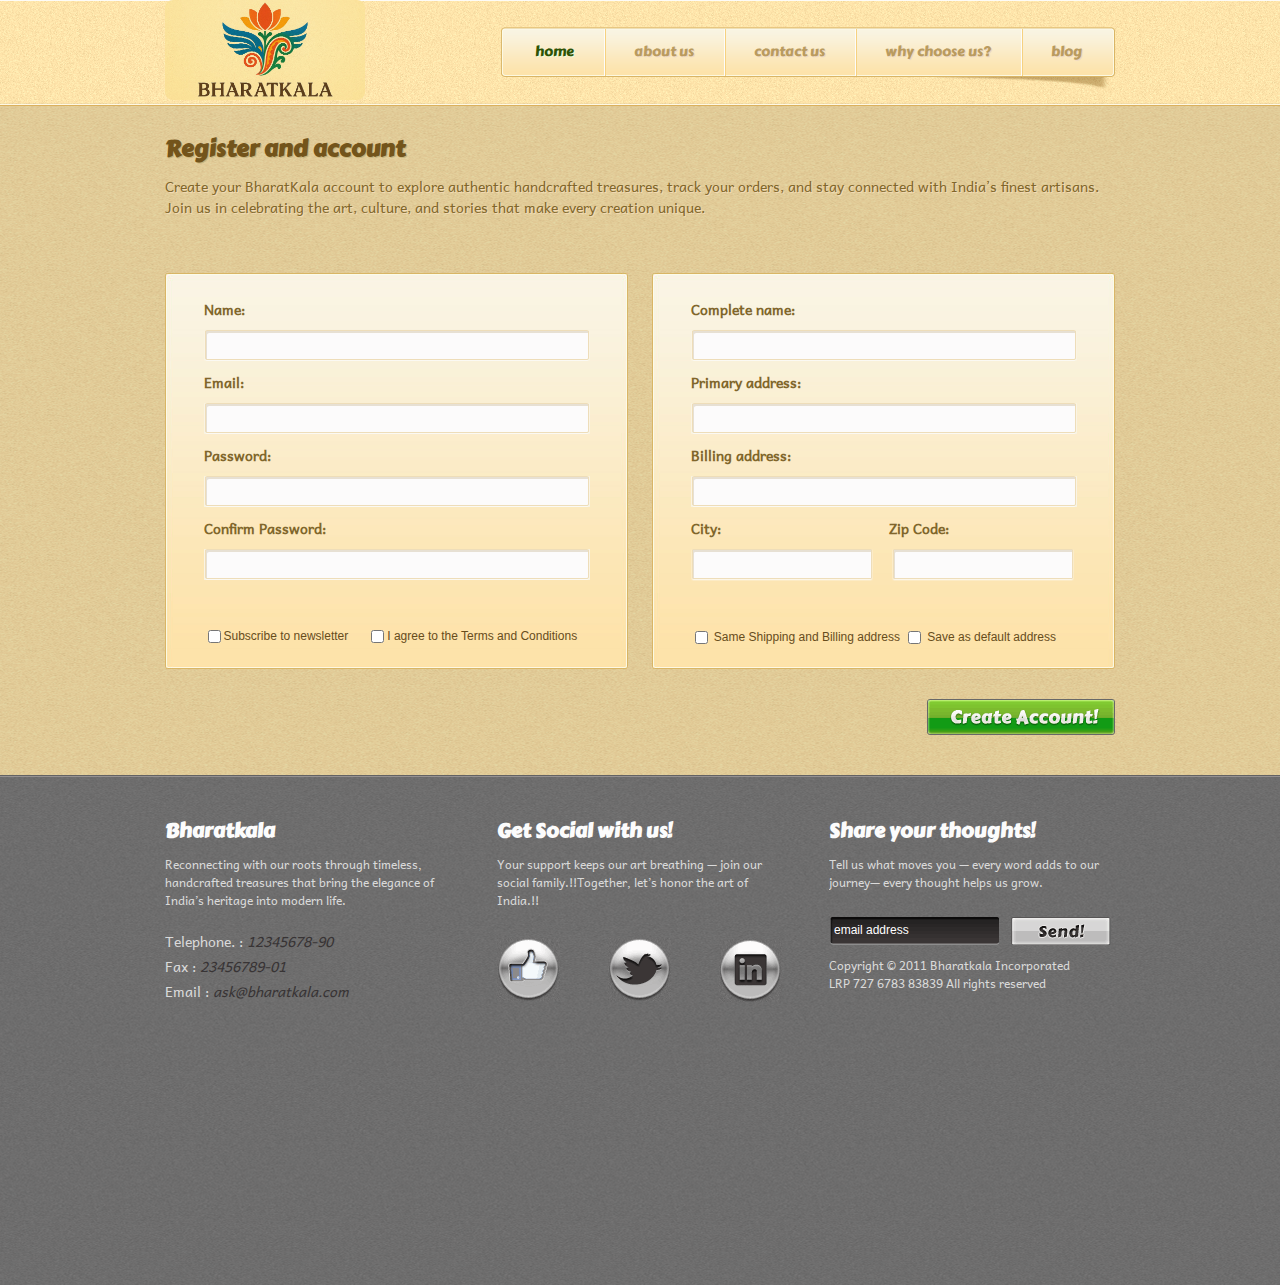
<file: bharatkala/BhartaKala/BharatKala/register.html>
<!DOCTYPE html>
<html>
<head>
	<meta charset="UTF-8" />
	<title>Register</title>
	<link rel="stylesheet" type="text/css" href="css/style.css" />
	<!--[if IE 9]>
		<link rel="stylesheet" type="text/css" href="css/ie9.css" />
	<![endif]-->
	<!--[if IE 8]>
		<link rel="stylesheet" type="text/css" href="css/ie8.css" />
	<![endif]-->
	<!--[if IE 7]>
		<link rel="stylesheet" type="text/css" href="css/ie7.css" />
	<![endif]-->
</head>
<body>
	<div id="header">
		<div>
 <div id="logo">
      <a href="index.html">
       <img src="images/logo.jpg" alt="BharatKala Logo" style="width:200px; height:100px; object-fit:cover; border-radius:8px;"/>

      </a>
    </div>

			
			<div id="navigation">
				<div>
					<ul>
						<li class="current"><a href="index.html">Home</a></li>
						<li><a href="about.html">About us</a></li>
						<li><a href="contact.html">Contact Us</a></li>
						<li><a href="whychoose.html">Why Choose Us?</a></li>
						<li><a href="blog.html">Blog</a></li>
					</ul>
				</div>
			</div>
		</div>
	</div>
	<div id="content">
		<div>
			<h3>Register and account</h3>
			<p>Create your BharatKala account to explore authentic handcrafted treasures, track your orders, and stay connected with India’s finest artisans. Join us in celebrating the art, culture, and stories that make every creation unique.</p>
			<form action="#" id="register">
				<div class="first">
					<fieldset>
						<label for="name"><strong>Name:</strong></label><input type="text" maxlength="55" id="name" class="inputtext" />
						<label for="email"><strong>Email:</strong></label><input type="text" maxlength="55" id="email" class="inputtext" />
						<label for="password"><strong>Password:</strong></label><input type="text" maxlength="55" id="password" class="inputtext" />
						<label for="confirmpass"><strong>Confirm Password:</strong></label><input type="text" maxlength="55" id="confirmpass" class="inputtext" />
						<div>
							<label for="newsletter"><input type="checkbox" id="newsletter" /><span>Subscribe to newsletter</span></label> 
							<label class="terms" for="terms"><input type="checkbox" id="terms" /><span>I agree to the Terms and Conditions</span></label>
						</div>
					</fieldset>
				</div>
				<div>
					<fieldset>
						<label for="completename"><strong>Complete name:</strong></label><input type="text" maxlength="55" id="completename" class="inputtext" />
						<label for="address"><strong>Primary address:</strong></label><input type="text" maxlength="55" id="address" class="inputtext" />
						<label for="billing"><strong>Billing address:</strong></label><input type="text" maxlength="55" id="billing" class="inputtext" />
						<label for="city"><strong>City:</strong></label><label class="zipcode" for="zipcode"><strong>Zip Code:</strong></label>
						<input type="text" maxlength="30" id="city" /> 
						<input type="text" maxlength="30" id="zipcode" class="zipcode" />
						<div>
							<label for="shipping"><input type="checkbox" id="shipping" /><span> Same Shipping and Billing address</span></label> 
							<label class="saveas" for="saveas"><input type="checkbox" id="saveas" /><span> Save as default address</span></label>
						</div>
					</fieldset>
				</div>
				<input type="submit" value="" id="createaccount" />
			</form>
		</div>
	</div>
	<div id="footer">
		<div>
			<div class="first">
				<h3>Bharatkala</h3>
				<p>Reconnecting with our roots through timeless, handcrafted treasures that bring the elegance of India’s heritage into modern life.</p>
				<div>
					<p>Telephone. : <span>12345678-90</span></p>
					<p>Fax : <span>23456789-01</span></p>
					<p>Email : <span>ask@bharatkala.com</span></p>
				</div>
			</div>
			<div>
				<h3>Get Social with us!</h3>
				<p>Your support keeps our art breathing — join our social family.!!Together, let’s honor the art of India.!!</p>
				<div>
					<a href="#" class="facebook" target="_blank"></a>
					<a href="#" class="twitter" target="_blank"></a>
					<a href="#" class="linked-in"></a>

				</div>
			</div>
			<div>
				<h3>Share your thoughts!</h3>
				<p>Tell us what moves you — every word adds to our journey— every thought helps us grow.</p>
				<form action="#">
					<label for="subscribe"><input type="text" id="subscribe" maxlength="30" value="email address" /></label>
					<input class="submit" type="submit" value="" />
				</form>
				<p>Copyright &copy; 2011  Bharatkala Incorporated <br />LRP 727 6783 83839 All rights reserved</p>
			</div>
		</div>
	</div>
</body>
</html>
</file>
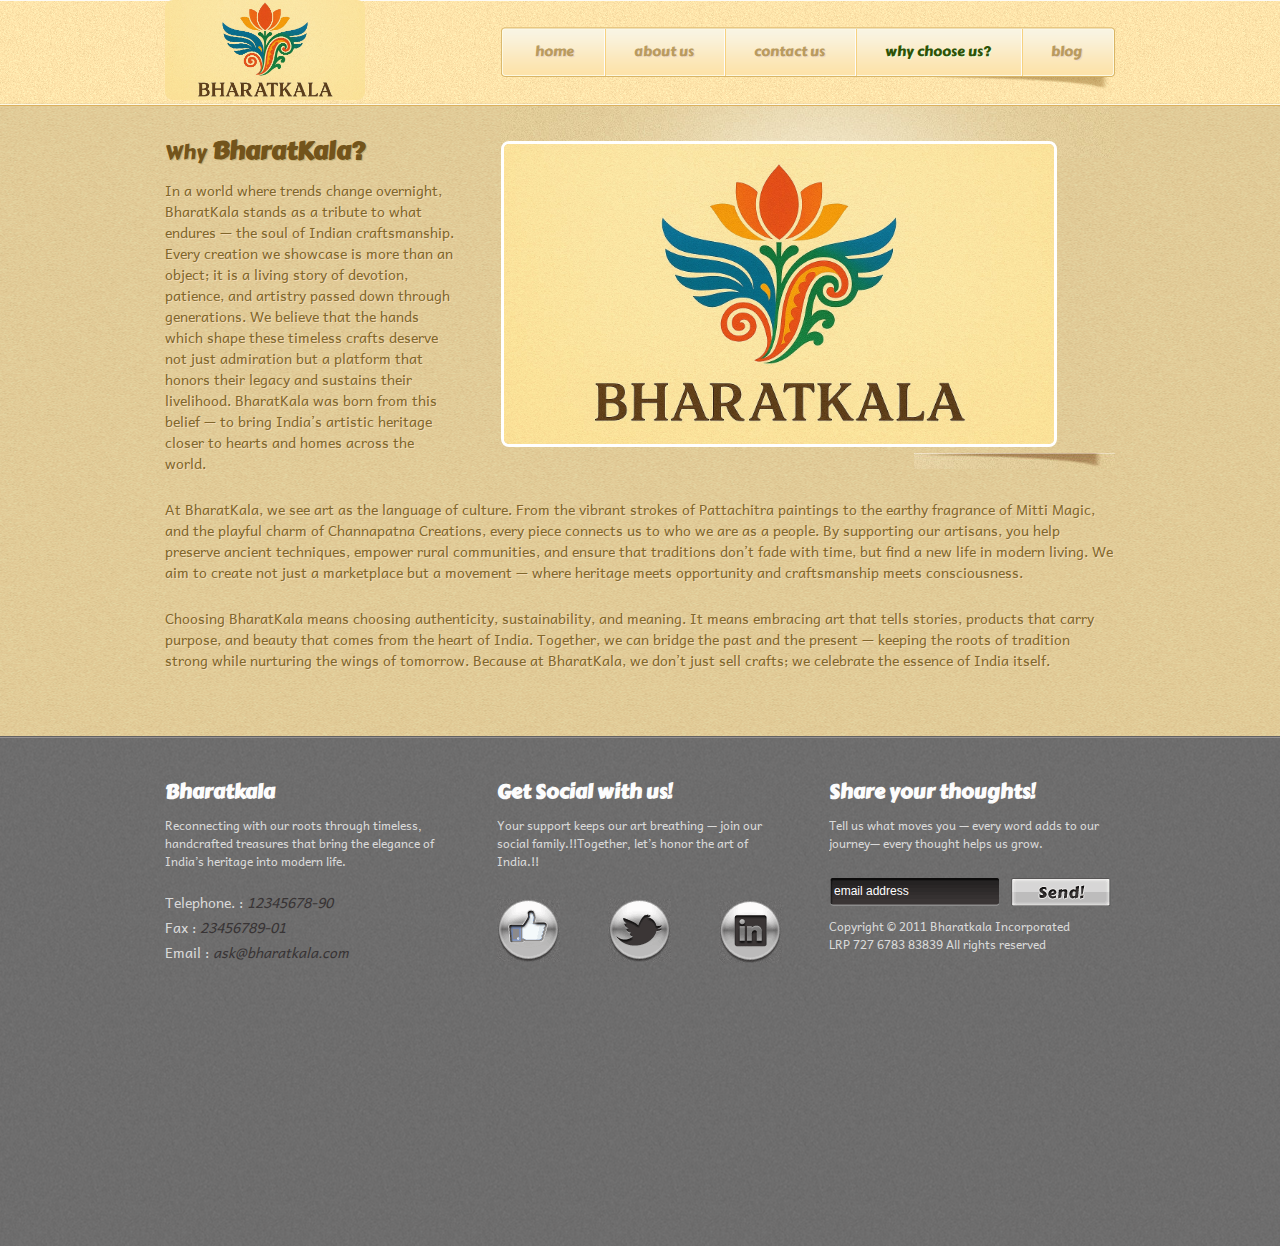
<file: bharatkala/BhartaKala/BharatKala/whychoose.html>
<!DOCTYPE html>
<html>
<head>
	<meta charset="UTF-8" />
	<title>Why Choose Us</title>
	<link rel="stylesheet" type="text/css" href="css/style.css" />
	<!--[if IE 9]>
		<link rel="stylesheet" type="text/css" href="css/ie9.css" />
	<![endif]-->
	<!--[if IE 8]>
		<link rel="stylesheet" type="text/css" href="css/ie8.css" />
	<![endif]-->
	<!--[if IE 7]>
		<link rel="stylesheet" type="text/css" href="css/ie7.css" />
	<![endif]-->
</head>
<body>
	<div id="header">
		<div>
 <div id="logo">
      <a href="index.html">
         <img src="images/logo.jpg" alt="BharatKala Logo" style="width:200px; height:100px; object-fit:cover; border-radius:8px;"/>
      </a>
    </div>

			
			<div id="navigation">
				<div>
					<ul>
						<li><a href="index.html">Home</a></li>
						<li><a href="about.html">About us</a></li>
						<li><a href="contact.html">Contact Us</a></li>
						<li class="current"><a href="whychoose.html">Why Choose Us?</a></li>
						<li><a href="blog.html">Blog</a></li>
					</ul>
				</div>
			</div>
		</div>
	</div>
	<div id="content">
		<div>
			<div>
				<a href="index.html"><img src="images/logo.jpg" alt="Image" style="width:550px; height:300px; object-fit:cover; border-radius:8px;"/></a>
				<span></span>
			</div>
			<h2><span>Why</span> BharatKala?</h2>
			<p>In a world where trends change overnight, BharatKala stands as a tribute to what endures — the soul of Indian craftsmanship. Every creation we showcase is more than an object; it is a living story of devotion, patience, and artistry passed down through generations. We believe that the hands which shape these timeless crafts deserve not just admiration but a platform that honors their legacy and sustains their livelihood. BharatKala was born from this belief — to bring India’s artistic heritage closer to hearts and homes across the world.</p>
			<p>At BharatKala, we see art as the language of culture. From the vibrant strokes of Pattachitra paintings to the earthy fragrance of Mitti Magic, and the playful charm of Channapatna Creations, every piece connects us to who we are as a people. By supporting our artisans, you help preserve ancient techniques, empower rural communities, and ensure that traditions don’t fade with time, but find a new life in modern living. We aim to create not just a marketplace but a movement — where heritage meets opportunity and craftsmanship meets consciousness.</p>
			<p>Choosing BharatKala means choosing authenticity, sustainability, and meaning. It means embracing art that tells stories, products that carry purpose, and beauty that comes from the heart of India. Together, we can bridge the past and the present — keeping the roots of tradition strong while nurturing the wings of tomorrow. Because at BharatKala, we don’t just sell crafts; we celebrate the essence of India itself.</p>
		</div>
	</div>
	<div id="footer">
		<div>
			<div class="first">
				<h3>Bharatkala</h3>
				<p>Reconnecting with our roots through timeless, handcrafted treasures that bring the elegance of India’s heritage into modern life.</p>
				<div>
					<p>Telephone. : <span>12345678-90</span></p>
					<p>Fax : <span>23456789-01</span></p>
					<p>Email : <span>ask@bharatkala.com</span></p>
				</div>
			</div>
			<div>
				<h3>Get Social with us!</h3>
				<p>Your support keeps our art breathing — join our social family.!!Together, let’s honor the art of India.!!</p>
				<div>
					<a href="#" class="facebook" target="_blank"></a>
					<a href="#" class="twitter" target="_blank"></a>
					<a href="#" class="linked-in"></a>

				</div>
			</div>
			<div>
				<h3>Share your thoughts!</h3>
				<p>Tell us what moves you — every word adds to our journey— every thought helps us grow.</p>
				<form action="#">
					<label for="subscribe"><input type="text" id="subscribe" maxlength="30" value="email address" /></label>
					<input class="submit" type="submit" value="" />
				</form>
				<p>Copyright &copy; 2011  Bharatkala Incorporated <br />LRP 727 6783 83839 All rights reserved</p>
			</div>
		</div>
	</div>
</body>
</html>
</file>
<file: bharatkala/BhartaKala/BharatKala/css/style.css>
body {
	background: url(../images/bg-body.gif) repeat center;
	color: #80662b;
	font-family: 'AndikaRegular';
	font-size: 14px;
	margin: 0;
	min-width: 950px;
	padding: 0;
}

a {
	outline: none;
}

img {
	border: 0;
}

p a {
	color: #80662B;
	font-style: italic;
}

#header {
	background: url(../images/bg-header.gif) repeat-x top center;
	height: 106px;
	overflow: hidden;
	width: 100%;
}

#header div {
	margin: 0 auto;
	overflow: hidden;
	width: 950px;
}

#header div div#logo {
	float: left;
	width: auto;
	margin:0 55px 0 0;
}

#header div div#navigation {
	background: url(../images/bg-navigation-right-curve.gif) no-repeat right top;
	
	font-family: 'CarterOneRegular';
	float: right;
	height: auto;
	line-height: 50px;
	margin-top: 27px;
	text-transform: lowercase;
	width: 614px;
}

#header div div#navigation div {
	background: url(../images/bg-navigation-left-curve.gif) no-repeat left top;
	padding-left: 4px;
	height: 63px;
	width: auto;
}

#header div div#navigation div ul {
	background: url(../images/bg-navigation.gif) repeat-x;
	clear: both;
	float: left;
	height: 63px;
	list-style: none;
	margin: 0;
	padding: 0;
	min-width: 600px;
}

#header div div#navigation div ul li:first-child {
	background: none;
}

#header div div#navigation div ul li {
	background: url(../images/separator-navigation.gif) no-repeat center left;
	float: left;
	padding: 0 30px;
}

#header div div#navigation div ul li a {
	color: #b99b5f;
	text-decoration: none;
	text-shadow: 1px 1px 0 #efd9c4;
}

#header div div#navigation div ul li.current a, 
#header div div#navigation div ul li a:hover {
	color: #2e5306;
	text-shadow: 1px 1px 0 #f2fcd9;
}

#content {
	background: url(../images/bg-headliner.gif) repeat top center;
	height: auto;
	width: 100%;
}

#content div#section {
	background: url(../images/bg-headliner-top-shadow.jpg) no-repeat top center;
	height: 365px;
	margin: 0 auto;
	overflow: hidden;
	padding: 35px 0 0;
	position: relative;
	width: 950px;
}

#content div#section div, #content div.section div {
	background: none;
	float: left;
    margin-left: 0;
    padding-top: 0;
    width: 286px;
}

#content div#section div h1 {
	color: #745b1b;
	font-family: 'CarterOneRegular';
	font-size: 34px;
	line-height: 34px;
	margin: 0;
	padding: 0;
	text-shadow: 1px 1px 0 #fff0d8;
	width: auto;
}

#content div#section div p {
	line-height: 21px;
	margin: 0;
	padding: 15px 0 0;
	text-align: justify;
	text-shadow: 1px 1px 0 #f4dcb6;
	width: auto;
}

#content div#section div span {
	background: none;
	display: block;
    height: auto;
	font-size: 13px;
    left: 0;
    margin-top: 17px;
    position: static;
    top: 0;
    width: auto;
}

#content div#section div span a {
	background: url(../images/sprites-buttons.gif) no-repeat 0 -303px;
	color: #fdfdfb;
	display: inline-block;
	font-family: 'CarterOneRegular';
	font-size: 16px;
    height: 38px;
    line-height: 37px;
	margin-left: 10px;
    text-align: center;
	text-decoration: none;
	text-shadow: 1px 1px 0 #216b20;
    width: 136px;
}

#content div#section div span a.first {
	margin-left: 0;
}

#content div#section div#figure {
	margin-left: 51px;
	width: 612px;
}

#content div#section div#figure img, 
#content div div img, #content div#featured ul li img {
	border: 3px solid #fff;
}
#content div#section div#figure span {
	background: url(../images/bg-headliner-image-shadow.jpg) no-repeat center;
	display: block;
	height: 13px;
	margin-top: -6px;
	width: 612px;
}

#content div#featured ul li p a {
	color: #525252;
}

#content div#section span.background {
	background: url(../images/bg-headliner-bottom-shadow.jpg) no-repeat center;
	top: 328px;
	display: block;
	height: 37px;
	position: relative;
	width: 950px;
}

#content div#featured {
	background: url(../images/bg-featured.gif) repeat-x top center;
	height: 356px;
	padding: 35px 0;
	width: 100%;
}

#content div#featured ul {
	color: #525252;
	list-style: none;
	margin: 0 auto;
	overflow: hidden;
	padding: 0;
	width: 950px;
}

#content div#featured ul li {
	float: left;
	margin-left: 53px;
	width: 281px;
}

#content div#featured ul li.first {
	margin-left: 0;
}

#content div#featured ul li span {
	background: url(../images/bg-featured.jpg) no-repeat center;
	display: block;
	height: 15px;
	margin-top: -6px;
	width: 281px;
}

#content div#featured ul li a.link {
	background: url(../images/sprites-buttons.gif) no-repeat 0 -166px;
	color: #FDFDFB;
	display: block;
	height: 43px;
	font-family: 'CarterOneRegular';
	font-size: 16px;
	line-height: 43px;
	margin-top: 25px;
    text-align: center;
    text-decoration: none;
    text-shadow: 1px 1px 0 #216B20;
	width: 281px;
}

#content div#featured ul li p {
	line-height: 21px;
    margin-top: 15px;
    padding-bottom: 5px;
	text-align: left;
	text-shadow: 1px 1px 0 #e8e6e7;
}

#content div {
	margin: 0 auto;
	padding: 0 0 40px;
	width: 950px;
}

#content div div, #content div.section div.figure {
	background: url(../images/bg-image-higlight.jpg) no-repeat;
	float: right;
	margin-left: 45px;
	padding: 35px 0 0;
	position: relative;
    width: 614px;
}

#content div div span {
	background: url(../images/bg-image-right-shadow.jpg) no-repeat bottom right;
	display: block;
    height: 16px;
    top: 347px;
    position: absolute;
    right: 0;
    width: 201px;
}

#content div p {
	line-height: 21px;
    margin: 0;
    padding-bottom: 25px;
	text-align: left;
    text-shadow: 1px 1px 0 #F4DCB6;
}

#content div b {
	color: #816221;
	text-shadow: 1px 1px 0 #F4DCB6;
}

#content div b.first {
	display: block;
    padding-top: 33px;
}

#content div#blog h1 {
	font-family: 'CarterOneRegular';
	font-size: 18px;
	margin: 0;
	padding: 30px 0;
}

#content div#blog h1 a {
	color: #73541b;
	display: block;
	text-decoration: none;
	text-shadow: 1px 1px 0 #c8b57d;
}

#content div#blog h1 a:hover {
	color: #2e5306;
	text-shadow: 1px 1px 0 #f2fcd9;
}

#content div#blog p {
	padding-bottom: 0;
	margin: 0;
	text-align: justify;
}

#content div h2 {
	color: #73541B;
	font-family: 'CarterOneRegular';
	font-size: 25px;
	margin: 0;
	padding: 25px 0 10px;
	text-shadow: 1px 1px 0 #C8B57D
}

#content div h3 {
	color: #73541B;
	font-family: 'CarterOneRegular';
	font-size: 23px;
	margin: 0;
	padding: 25px 0 10px;
	text-shadow: 1px 1px 0 #C8B57D
}

#content div h2 span {
	font-size: 20px;
	font-weight: normal;
}

#content div.section {
	padding-bottom: 20px;
	overflow: hidden;
}

#content div.section h4 {
	color: #73541B;
	font-family: 'CarterOneRegular';
	font-size: 18px;
	line-height: 20px;
    padding-top: 30px;
	text-shadow: 1px 1px 0 #C8B57D;
}

#content div.section div {
	padding-top: 10px;
}

#content div.section div a {
	background: url(../images/sprites-buttons.gif) no-repeat center -105px;
	color: #ceb57d;
	display: block;
	font-family: 'CarterOneRegular';
	font-size: 16px;
	line-height: 50px;
	margin-top: 25px;
	text-align: center;
    text-decoration: none;
    text-shadow: none;
	width: 283px;
}

#content div.section div a.selected, #content div.section div a:hover {
	background: url(../images/sprites-buttons.gif) no-repeat 0 0;
	color: #FDFDFB;
	text-shadow: 1px 1px 0 #216B20;
}

#content div.section div.figure a {
	background: none;
	margin-top: 0;
}

#content div form {
	margin: 0 auto;
	width: 825px;
}

#content div table {
	margin-top: 30px;
}

#content div form table tr td input#name,
#content div form table tr td input#email,
#content div form table tr td input#subject {
	background: url(../images/sprites-inputs.gif) no-repeat 0 -82px;
	border: 0;
	color: #FFFEFF;
    font-family: Arial;
    font-size: 12px;
	height: 38px;
	margin-left: 20px;
	padding: 0 5px;
	width: 259px;
}

#content div form table tr td textarea#message,
#content div form table tr td label.newsletter {
	margin-left: 20px;
}

#content div form table tr td input#send {
	background: url(../images/sprites-buttons.gif) no-repeat 0 -258px;
	border: 0;
	height: 36px;
    margin-left: 193px;
    width: 96px;
}

#content div form table td {
	padding: 10px 0
}

#content div table tr td textarea {
	background: url(../images/text-area.jpg) no-repeat;
	border: 0;
	color: #FFFEFF;
    font-family: Arial;
    font-size: 12px;
	height: 184px;
	padding: 5px;
	width: 715px;
}

#content div table tr td label span,
#content div form div fieldset label span {
	color: #674d1c;
	font-family: Arial;
	font-size: 12px;
}

#content div form div fieldset label span {
	background: none;
	display: inline;
	height: auto;
    position: static;
    width: auto;
}

#content div table tr td label.email {
	font-weight: bold;
    margin-left: 115px;
	padding-top: 5px;
    vertical-align: sub;
}

#content div table tr td label input#newsletter, 
#content div table tr td label input#terms,
#content div form div fieldset div label input#newsletter,
#content div form div fieldset div label input#terms,
#content div form div fieldset div label input#shipping,
#content div form div fieldset div label input#saveas {
	vertical-align: middle;
}

#content div table tr td.message {
	vertical-align: top;
}

#content div form#register {
	margin-top: 30px;
	overflow: hidden;
	width: auto;
}

#content div form div {
	background: url(../images/bg-form.jpg) no-repeat;
	float: left;
    height: 396px;
    margin: 0 0 0 24px;
    padding: 0;
    width: 463px;
}

#content div form div.first {
	margin-left: 0;
}

#content div form div fieldset {
	border: 0;
	margin: 20px auto;
	width: 386px;
}

#content div form div fieldset input.inputtext {
	background: url(../images/sprites-inputs.gif) no-repeat 0 -42px;
	border: 0;
	height: 31px;
    margin: 10px 0;
    padding: 0 5px;
    width: 376px;
}

#content div form div fieldset input#city {
	background: url(../images/sprites-inputs.gif) no-repeat 0 0;
	border: 0;
	height: 32px;
	margin: 10px 0;
	padding: 0 5px;
	width: 172px;
}

#content div form div fieldset label.zipcode {
	margin-left: 168px;
}

#content div form div fieldset input#zipcode {
	background: url(../images/sprites-inputs.gif) no-repeat 0 0;
	border: 0;
	height: 32px;
	margin: 0 0 0 15px;
	padding: 0 5px;
	width: 172px;
}

#content div form div div {
	background: none;
	float: none;
    height: auto;
    margin-left: 0;
    margin-top: 33px;
    width: auto;
}

#content div form div div label.terms {
	padding-left: 15px;
}

#content div form input#createaccount {
	background: url(../images/sprites-buttons.gif) no-repeat 0 -60px;
	border: 0;
	float: right;
    height: 36px;
    margin-top: 30px;
    width: 188px;
}

#footer {
	background: url(../images/bg-footer.gif) repeat-x left top;
	height: 510px;
	width: 100%;
}

#footer div {
	color: #dadada;
	float: none;
	height: auto;
	margin: 0 auto;
	overflow: hidden;
	padding-top: 10px;
	width: 950px;
}

#footer div div {
	float: left;
	height: auto;
	margin-left: 46px;
    width: 286px;
}

#footer div div.first {
	margin-left:  0;
}

#footer div div p {
	font-size: 12px;
	line-height: 18px;
	margin: 0;
	text-align: left;
}

#footer div div h3 {
	color: #fcfcfc;
	font-family: 'CarterOneRegular';
	font-size: 20px;
	height: 30px;
	margin-bottom: 10px;
}

#footer div div h3 a {
	background: url(../images/logo-footer.gif) no-repeat;
	display: block;
	height: 30px;
	text-indent: -99999px;
}

#footer div div div {
	height: auto;
	margin-left: 0;
    margin-top: 10px;
}

#footer div div div p {
	font-size: 14px;
	line-height: 25px;
	margin: 0;
}

#footer div div div p span {
	color: #383435;
	display: inline;
	font-style: italic;
}

#footer div div div a {
	display: inline-block;
	height: 63px;
	margin-left: 44px; 
	padding-top: 10px;	
	width: 63px;
}

#footer div div div a.facebook {
	background: url(../images/sprites-icon.gif) no-repeat 0 9px;
	margin-left: 0;
}

#footer div div div a.twitter {
	background: url(../images/sprites-icon.gif) no-repeat 0 -137px;	
}

#footer div div div a.linked-in {
	background: url(../images/sprites-icon.gif) no-repeat 0 -63px;	
}

#footer div div form {
	height: 40px;
	margin-top: 25px;
	overflow: hidden;
}

#footer div div form label {
	float: left;
}

#footer div div form input#subscribe {
	background: url(../images/sprites-inputs.gif) no-repeat 0 -131px;
	border: 0;
	color: #fffeff;
	height: 29px;
	font-family: Arial;
	font-size: 12px;
	line-height: 29px;
	padding: 0 5px;
	width: 160px;
}

#footer div div form input.submit {
	background: url(../images/sprites-buttons.gif) no-repeat 0 -218px;
	border: 0;
	float: left;
	height: 29px;
	margin-left: 12px;
	width: 100px;
}

@font-face {
    font-family: 'AndikaRegular';
    src: url('../fonts/andika-r-webfont.eot');
    src: url('../fonts/andika-r-webfont.eot?#iefix') format('embedded-opentype'),
         url('../fonts/andika-r-webfont.woff') format('woff'),
         url('../fonts/andika-r-webfont.ttf') format('truetype'),
         url('../fonts/andika-r-webfont.svg#AndikaRegular') format('svg');
    font-weight: normal;
    font-style: normal;
}

@font-face {
    font-family: 'CarterOneRegular';
    src: url('../fonts/carterone-webfont.eot');
    src: url('../fonts/carterone-webfont.eot?#iefix') format('embedded-opentype'),
         url('../fonts/carterone-webfont.woff') format('woff'),
         url('../fonts/carterone-webfont.ttf') format('truetype'),
         url('../fonts/carterone-webfont.svg#CarterOneRegular') format('svg');
    font-weight: normal;
    font-style: normal;
}
</file>
<file: bharatkala/BhartaKala/BharatKala/css/ie9.css>
#content div#section div span {
	font-size: 12px;
	margin-top: 38px;
}

#footer div {
	padding-top: 5px;
}
</file>
<file: bharatkala/BhartaKala/BharatKala/css/ie8.css>
#content div#section div span {
	font-size: 13px;
	margin-top: 37px;
}

#content div table tr td label.email {
	margin-left: 110px;
}

#content div div span {
	top: 346px;
}

#footer div div div a {
	margin-left: 43px; 
}
</file>
<file: bharatkala/BhartaKala/BharatKala/css/ie7.css>
#content div#section div span {
	margin-top: 37px;
}

#content div#section div#figure span {
	margin-top: -5px;
}

#content div#section span.background {
	top: 5px;
}

#content div div span {
	top: 346px;
}

#content div.section div {
	padding-top: 36px;
}

#content div.section h4 {
	padding-top: 35px;
}

#content div form div fieldset {
	padding-top: 20px;
}

#content div form div fieldset input#zipcode {
	margin-top: -41px;
}

#content div table tr td label input#newsletter, 
#content div table tr td label input#terms,
#content div form div fieldset div label input#newsletter,
#content div form div fieldset div label input#terms,
#content div form div fieldset div label input#shipping,
#content div form div fieldset div label input#saveas {
	vertical-align: text-bottom;
}

#content div table tr td label.email {
    vertical-align: middle;
}

#content div form table tr td input#send {
	height: 37px;
}

#content div#featured ul li span {
	margin-top: -3px;
}

#content div div span {
	top: 346px;
}

#footer {
	padding-top: 30px;
}

#footer div {
	padding-top: 0;
}

#footer div div p {
	margin-top: -20px;
}

#footer div div h3 {
	margin-bottom: 30px;
}
</file>
